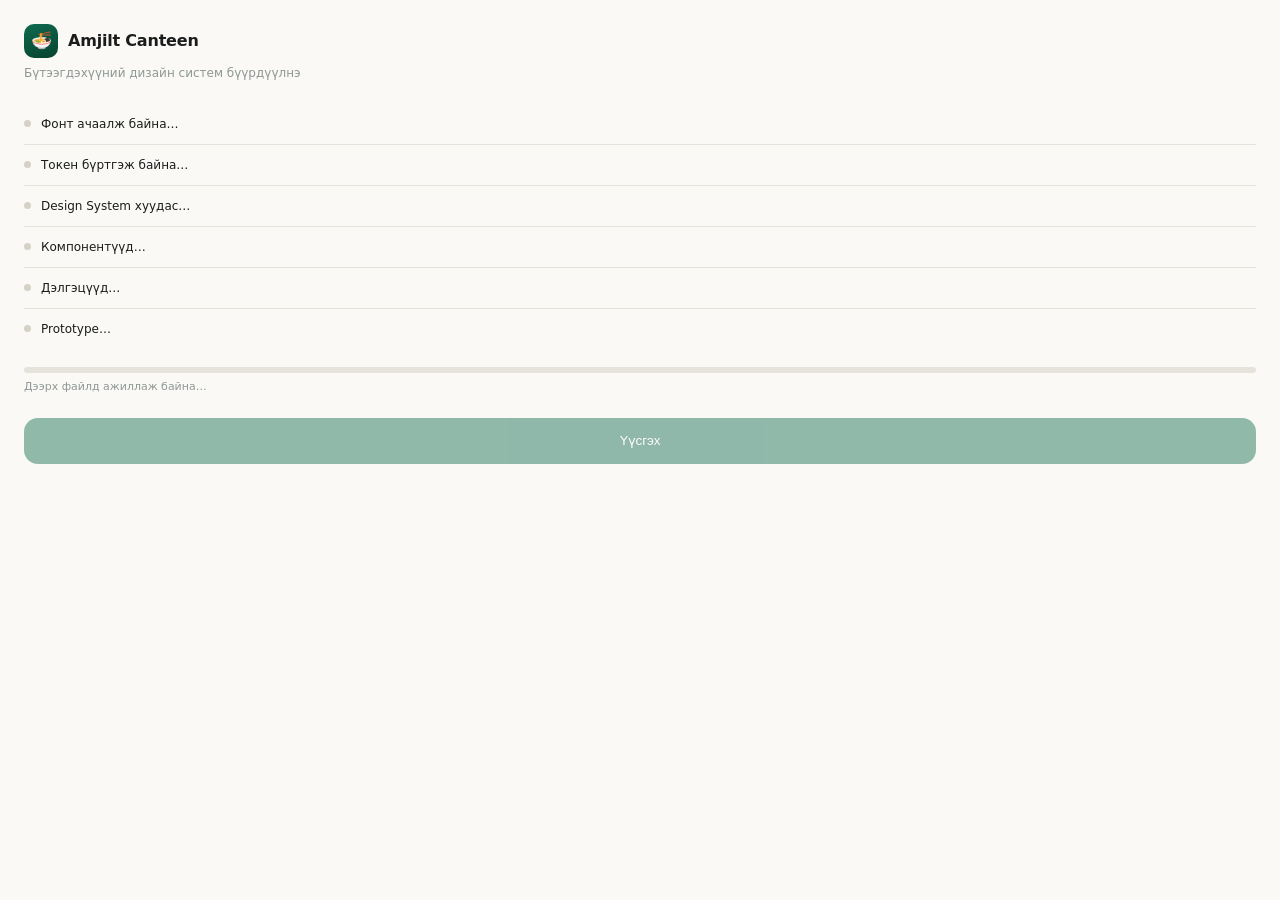
<file: figma-plugin/ui.html>
<!DOCTYPE html>
<html>
<head>
<meta charset="utf-8">
<style>
  * { box-sizing: border-box; margin: 0; padding: 0; }
  body {
    font: 500 13px/1.5 -apple-system, "Segoe UI", system-ui, sans-serif;
    color: #1A1D1C; background: #FAF9F6; padding: 24px;
  }
  .mark { display: flex; align-items: center; gap: 10px; margin-bottom: 6px; }
  .logo {
    width: 34px; height: 34px; border-radius: 10px; flex: none;
    background: linear-gradient(160deg, #0E6B4F, #07422F);
    display: grid; place-items: center; color: #fff; font-size: 17px;
  }
  h1 { font-size: 16px; font-weight: 800; letter-spacing: -.2px; }
  p.sub { color: #8E9795; font-size: 12px; margin-bottom: 22px; }
  .row { display: flex; gap: 10px; align-items: flex-start;
         padding: 11px 0; border-bottom: 1px solid #E6E3DC; font-size: 12px; }
  .row:last-child { border-bottom: 0; }
  .dot { width: 7px; height: 7px; border-radius: 50%; background: #D5D1C7; flex: none; margin-top: 5px; }
  .dot.on { background: #0E6B4F; }
  .bar { height: 6px; border-radius: 6px; background: #E6E3DC; overflow: hidden; margin: 18px 0 6px; }
  .bar > i { display: block; height: 100%; background: #0E6B4F; width: 0; transition: width .3s ease; }
  .pct { font-size: 11px; color: #8E9795; }
  button {
    width: 100%; height: 46px; margin-top: 22px; border: 0; border-radius: 14px;
    background: #0E6B4F; color: #fff; font: 800 14px/1 inherit; cursor: pointer;
  }
  button:disabled { opacity: .45; }
  button.ghost { background: #EEFBF5; color: #0A5540; margin-top: 10px; }
  .warn {
    margin-top: 18px; padding: 12px 14px; border-radius: 12px;
    background: #FFEDE1; color: #B84A0C; font-size: 12px; line-height: 1.5;
  }
  code { background: #F3F1EC; padding: 1px 5px; border-radius: 4px; font-size: 11px; }
</style>
</head>
<body>
  <div class="mark">
    <div class="logo">🍜</div>
    <h1>Amjilt Canteen</h1>
  </div>
  <p class="sub">Бүтээгдэхүүний дизайн систем бүүрдүүлнэ</p>

  <div id="list"></div>
  <div class="bar"><i id="fill"></i></div>
  <div class="pct" id="pct">Дээрх файлд ажиллаж байна…</div>

  <button id="go" disabled>Үүсгэх</button>
  <button class="ghost" id="close" style="display:none">Хаах</button>

  <div class="warn" id="warn" style="display:none">
    Энэ plugin зөвхөн <b>Design file</b> дээр ажиллана.<br>
    Slides эсвэл FigJam файл биш гэдгийг шалгаарай.
  </div>

<script>
  const STEPS = [
    'Фонт ачаалж байна…',
    'Токен бүртгэж байна…',
    'Design System хуудас…',
    'Компонентүүд…',
    'Дэлгэцүүд…',
    'Prototype…',
  ];
  const list = document.getElementById('list');
  list.innerHTML = STEPS.map(s =>
    `<div class="row"><span class="dot"></span><span>${s}</span></div>`).join('');
  const dots = [...list.querySelectorAll('.dot')];

  onmessage = (e) => {
    const d = e.data.pluginMessage; if (!d) return;
    document.getElementById('fill').style.width = d.pct + '%';
    document.getElementById('pct').textContent = d.t;
    let done = 0;
    for (let i = 0; i < dots.length; i++) {
      const s = STEPS[i];
      if (d.t === s || (d.pct >= 100) ||
          (d.pct >= [4, 8, 18, 34, 60, 88][i])) { dots[i].classList.add('on'); done = i + 1; }
    }
    if (d.pct >= 100) {
      document.getElementById('go').style.display = 'none';
      document.getElementById('close').style.display = 'block';
    }
  };

  document.getElementById('go').onclick = () => {
    parent.postMessage({ pluginMessage: { type: 'build' } }, '*');
    document.getElementById('go').disabled = true;
    document.getElementById('go').textContent = 'Бүтээж байна…';
  };
  document.getElementById('close').onclick = () =>
    parent.postMessage({ pluginMessage: { type: 'close' } }, '*');
</script>
</body>
</html>
</file>
